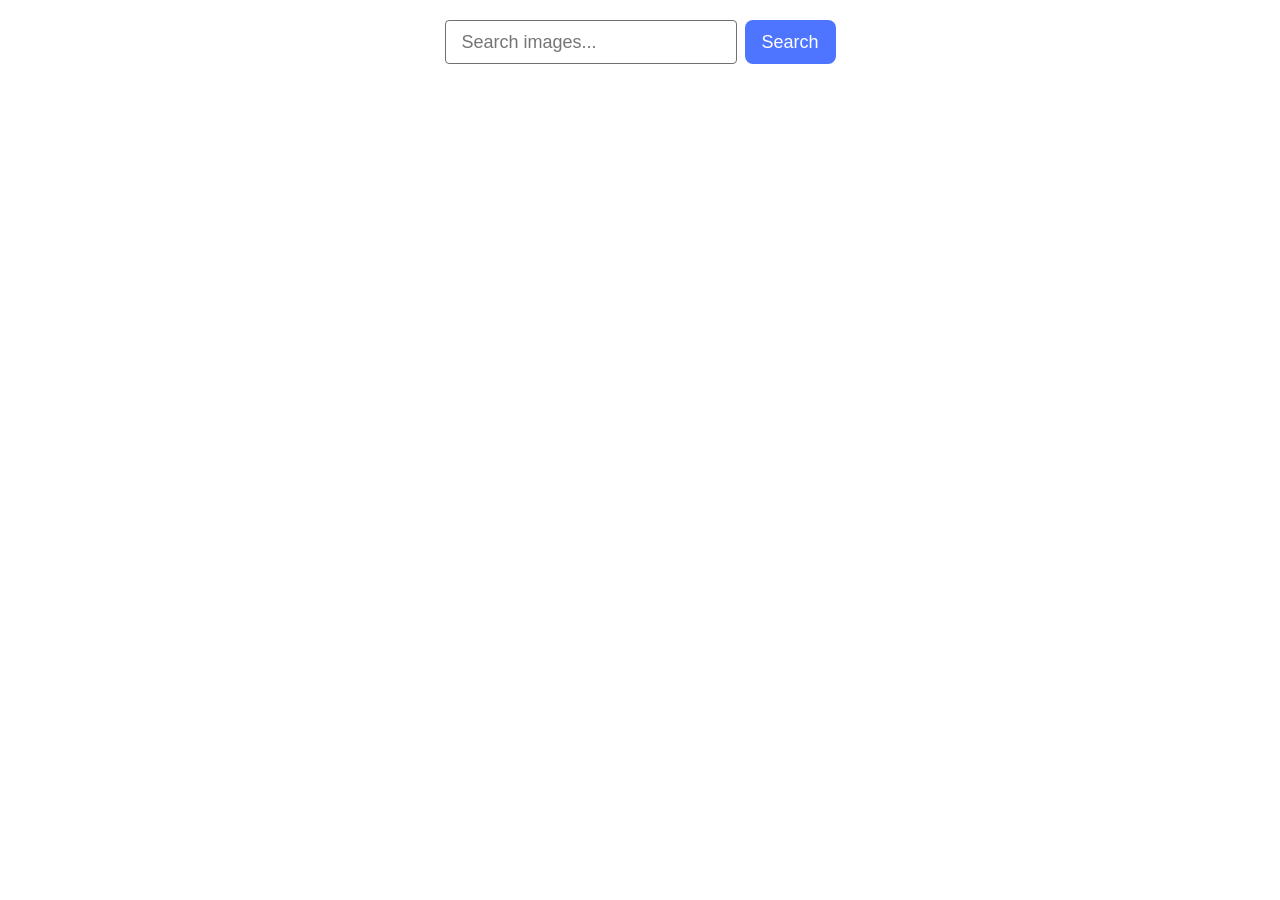
<file: src/index.html>
<!DOCTYPE html>
<html lang="en">
  <head>
    <meta charset="UTF-8" />
    <link rel="icon" type="image/svg+xml" href="/favicon.svg" />
    <meta name="viewport" content="width=device-width, initial-scale=1.0" />
    <title>Vanilla App Template</title>
    <link rel="stylesheet" href="./css/styles.css" />
  </head>

  <body>
    <form class="form">
      <label>
        <input
          class="form-input"
          type="text"
          name="search-text"
          placeholder="Search images..."
          required
        />
      </label>
      <button class="form-button" type="submit">Search</button>
    </form>

    <!-- Індикатор завантаження, бібліотечне підключення!!! -->
    <span class="loader"></span>

    <ul class="gallery"></ul>

    <script type="module" src="./main.js"></script>
  </body>
</html>
</file>
<file: src/css/styles.css>
/**
  |============================
  | include css partials with
  | default @import url()
  |============================
*/
/* Common styles */
@import url('./reset.css');
@import url('./base.css');
</file>
